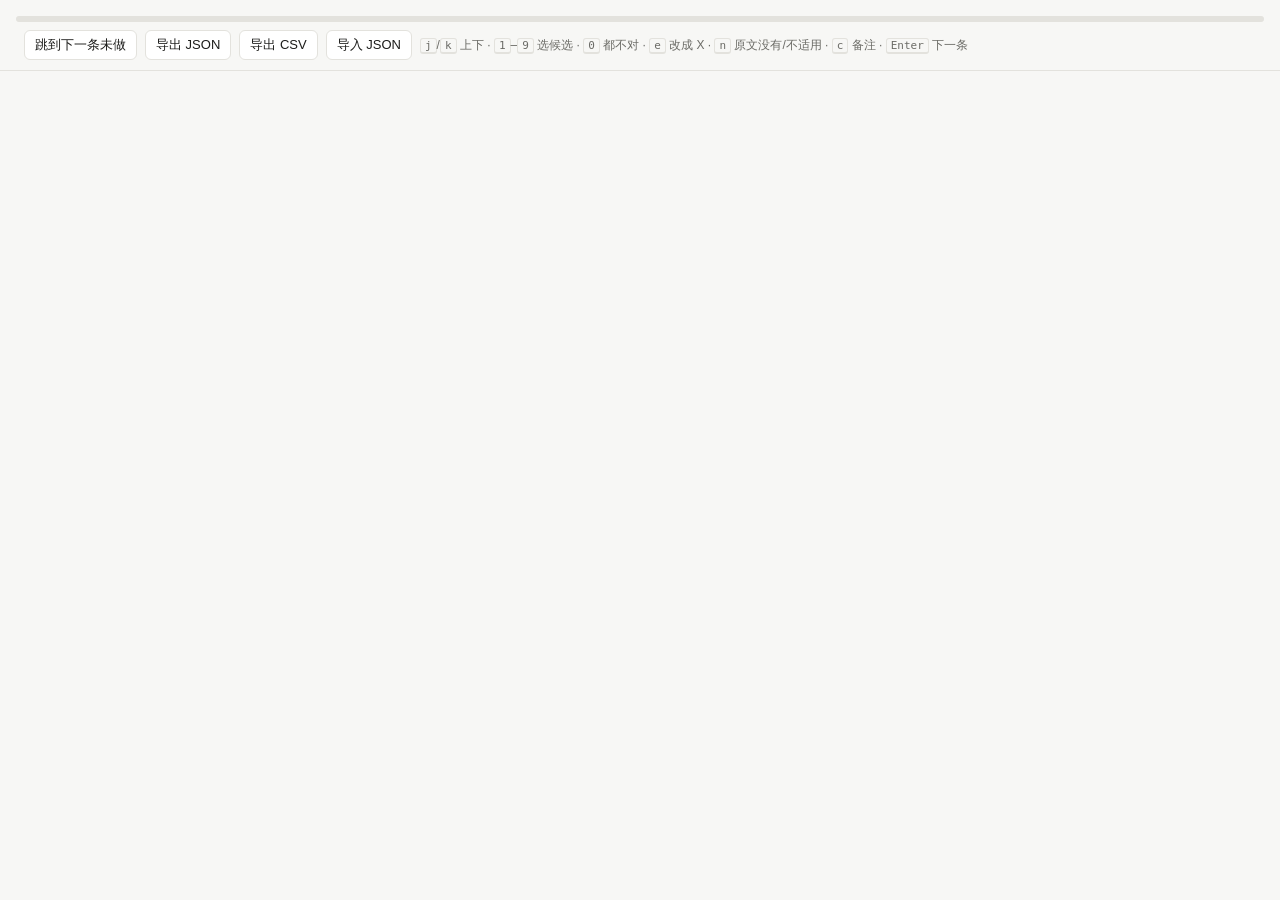
<file: eval/review_table_template.html>
<!doctype html>
<html lang="zh-CN">
<head>
<meta charset="utf-8">
<meta name="viewport" content="width=device-width, initial-scale=1">
<title>__TITLE__</title>
<style>
  :root {
    --bg: #f7f7f5; --card: #ffffff; --ink: #1d1d1b; --muted: #6b6b66; --line: #e3e2dd;
    --accent: #2f6fdd; --ok: #1f8a4c; --bad: #c2412d; --warn: #b7791f; --mark: #fff3a3; --focus: #2f6fdd33;
  }
  @media (prefers-color-scheme: dark) {
    :root { --bg: #161615; --card: #1f1f1d; --ink: #ecebe6; --muted: #a09f98; --line: #34332f;
            --accent: #7aa7ff; --ok: #5cc98a; --bad: #ff8a73; --warn: #f0b85a; --mark: #5c5216; --focus: #7aa7ff33; }
  }
  * { box-sizing: border-box; }
  body { margin: 0; background: var(--bg); color: var(--ink);
         font: 15px/1.5 -apple-system, "PingFang SC", "Hiragino Sans GB", "Microsoft YaHei", sans-serif; }
  header { position: sticky; top: 0; z-index: 5; background: var(--bg); border-bottom: 1px solid var(--line);
           padding: 10px 16px; }
  header h1 { font-size: 17px; margin: 0 0 6px; }
  .bar { height: 6px; background: var(--line); border-radius: 3px; overflow: hidden; }
  .bar > div { height: 100%; background: var(--ok); width: 0; transition: width .2s; }
  .tools { display: flex; flex-wrap: wrap; gap: 8px; align-items: center; margin-top: 8px; font-size: 13px; color: var(--muted); }
  button, select, input { font: inherit; color: var(--ink); }
  button { background: var(--card); border: 1px solid var(--line); border-radius: 6px; padding: 4px 10px; cursor: pointer; }
  button:hover { border-color: var(--accent); }
  main { max-width: 1100px; margin: 0 auto; padding: 12px 16px 80px; }
  h2 { font-size: 15px; margin: 22px 0 8px; display: flex; gap: 10px; align-items: baseline; flex-wrap: wrap; }
  h2 small { color: var(--muted); font-weight: normal; }
  .row { background: var(--card); border: 1px solid var(--line); border-radius: 8px; padding: 10px 12px; margin: 8px 0;
         scroll-margin-top: 110px; }
  .row.focus { outline: 3px solid var(--focus); border-color: var(--accent); }
  .row.done { border-left: 4px solid var(--ok); }
  .head { display: flex; gap: 10px; align-items: baseline; flex-wrap: wrap; }
  .field { font-weight: 600; }
  .ptype { color: var(--muted); font-size: 13px; }
  .def { color: var(--muted); font-size: 12px; margin: 2px 0 6px; }
  .agree { color: var(--ok); font-size: 12px; }
  .cands { display: grid; gap: 6px; }
  .cand { display: grid; grid-template-columns: 26px 1fr; gap: 8px; border: 1px solid var(--line); border-radius: 6px;
          padding: 6px 8px; cursor: pointer; }
  .cand.picked { border-color: var(--ok); background: color-mix(in srgb, var(--ok) 10%, transparent); }
  .key { font: 12px ui-monospace, Menlo, monospace; color: var(--muted); border: 1px solid var(--line); border-radius: 4px;
         text-align: center; height: 20px; line-height: 18px; }
  .val { font-variant-numeric: tabular-nums; }
  .val b { font-weight: 600; }
  .base { color: var(--muted); font-size: 12px; margin-left: 6px; }
  pre.snip { margin: 6px 0 0; padding: 6px 8px; background: var(--bg); border-radius: 4px; font: 12px/1.45 ui-monospace,
             "SF Mono", Menlo, monospace; white-space: pre-wrap; word-break: break-all; max-height: 170px; overflow: auto; }
  pre.snip .hitline { background: color-mix(in srgb, var(--accent) 10%, transparent); display: block; }
  mark { background: var(--mark); color: inherit; padding: 0 1px; }
  .actions { display: flex; flex-wrap: wrap; gap: 6px; margin-top: 8px; font-size: 13px; }
  .actions button.on { border-color: var(--bad); color: var(--bad); }
  .actions button.na.on { border-color: var(--warn); color: var(--warn); }
  .edit { display: none; gap: 6px; align-items: center; flex-wrap: wrap; margin-top: 6px; font-size: 13px; }
  .edit.show { display: flex; }
  .edit input[type=text] { width: 170px; padding: 3px 6px; border: 1px solid var(--line); border-radius: 4px; background: var(--card); }
  .comment { width: 100%; margin-top: 6px; padding: 3px 6px; border: 1px solid var(--line); border-radius: 4px;
             background: var(--card); display: none; }
  .comment.show { display: block; }
  .status { margin-left: auto; font-size: 12px; color: var(--muted); }
  .help { font-size: 12px; color: var(--muted); }
  kbd { font: 11px ui-monospace, Menlo, monospace; border: 1px solid var(--line); border-bottom-width: 2px; border-radius: 3px; padding: 0 4px; }
  a { color: var(--accent); }
  @media (max-width: 640px) {
    .base { display: block; margin: 0; }
    header { position: static; }
    .tools .help { display: none; }
  }
</style>
</head>
<body>
<header>
  <h1 id="title"></h1>
  <div class="bar"><div id="bar"></div></div>
  <div class="tools">
    <span id="count"></span>
    <button id="next-todo">跳到下一条未做</button>
    <button id="export-json">导出 JSON</button>
    <button id="export-csv">导出 CSV</button>
    <label><button id="import-btn" type="button">导入 JSON</button><input id="import" type="file" accept=".json" hidden></label>
    <span class="help"><kbd>j</kbd>/<kbd>k</kbd> 上下 · <kbd>1</kbd>–<kbd>9</kbd> 选候选 · <kbd>0</kbd> 都不对 ·
      <kbd>e</kbd> 改成 X · <kbd>n</kbd> 原文没有/不适用 · <kbd>c</kbd> 备注 · <kbd>Enter</kbd> 下一条</span>
  </div>
</header>
<main id="main"></main>
<script>
const DATA = /*__DATA__*/null;
const KEY = "review:" + DATA.id;
const UNITS = [["元", 1], ["千元", 1e3], ["万元", 1e4], ["百万元", 1e6], ["亿元", 1e8], ["十亿", 1e9], ["每股（元）", 1]];
let answers = {};
try { answers = JSON.parse(localStorage.getItem(KEY) || "{}"); } catch (e) { answers = {}; }
let focus = 0;

function save() {
  try { localStorage.setItem(KEY, JSON.stringify(answers)); } catch (e) { /* private mode: keep in memory */ }
  progress();
}
function esc(s) { return String(s ?? "").replace(/[&<>"]/g, c => ({"&": "&amp;", "<": "&lt;", ">": "&gt;", '"': "&quot;"}[c])); }

function snippetHTML(sn) {
  if (!sn) return '<pre class="snip">（没有在原文定位到这个数字）</pre>';
  const re = new RegExp(sn.hl, "g");
  const body = sn.lines.map((l, i) => {
    const h = esc(l).replace(re, m => "<mark>" + m + "</mark>");
    return i === sn.hit ? '<span class="hitline">' + h + "</span>" : h;
  }).join("\n");
  return '<pre class="snip">' + body + '</pre><div class="help">第 ' + sn.page + ' 页 · <a href="' + esc(sn.url) +
         '" target="_blank" rel="noopener">打开 PDF 此页</a></div>';
}

function render() {
  const main = document.getElementById("main");
  document.getElementById("title").textContent = DATA.title;
  let html = "", company = null;
  DATA.rows.forEach((r, i) => {
    if (r.company !== company) {
      company = r.company;
      html += '<h2>' + esc(r.company) + ' <small>' + esc(r.report) + ' · 期末 ' + esc(r.period_end) +
              ' · <a href="' + esc(r.doc_url) + '" target="_blank" rel="noopener">PDF</a></small></h2>';
    }
    const cands = r.candidates.map((c, k) =>
      '<div class="cand" data-row="' + i + '" data-k="' + k + '"><div class="key">' + (k + 1) + '</div><div>' +
      '<span class="val"><b>' + esc(c.display) + '</b></span><span class="base">= ' + esc(c.base) + '</span>' +
      snippetHTML(c.snippet) + '</div></div>').join("") ||
      '<div class="help">没有候选值：请按原文用“改成 X”填写，或标“原文没有”。</div>';
    html += '<section class="row" id="row' + i + '" data-row="' + i + '">' +
      '<div class="head"><span class="field">' + esc(r.field_name) + '</span><span class="ptype">' +
      esc(r.ptype_name) + '（' + esc(r.ptype) + '）</span>' + (r.agree ? '<span class="agree">各来源一致</span>' : '') +
      (r.kind === "dispute" ? '<span class="agree" style="color:var(--bad)">争议：自动答案（XBRL/AKShare）与多数方法不同</span>' :
       r.kind === "pending" ? '<span class="ptype">无自动答案</span>' : '') +
      '<span class="status" id="st' + i + '"></span></div>' +
      '<div class="def">口径：' + esc(r.definition) + '</div>' +
      '<div class="cands">' + cands + '</div>' +
      '<div class="actions">' +
        '<button data-act="none" data-row="' + i + '">都不对 <kbd>0</kbd></button>' +
        '<button data-act="edit" data-row="' + i + '">改成 X <kbd>e</kbd></button>' +
        '<button class="na" data-act="na" data-row="' + i + '">原文没有 / 不适用 <kbd>n</kbd></button>' +
        '<button data-act="comment" data-row="' + i + '">备注 <kbd>c</kbd></button>' +
        '<button data-act="clear" data-row="' + i + '">清除</button>' +
      '</div>' +
      '<div class="edit" id="edit' + i + '">原文数字 <input type="text" id="ev' + i + '" placeholder="如 401,243 或 (2,353)">' +
        '<select id="eu' + i + '">' + UNITS.map((u, j) => '<option value="' + j + '">' + u[0] + '</option>').join("") + '</select>' +
        '<select id="ec' + i + '"><option>CNY</option><option>HKD</option><option>USD</option></select>' +
        '<span class="base" id="eb' + i + '"></span><button data-act="save-edit" data-row="' + i + '">保存</button></div>' +
      '<input class="comment" id="cm' + i + '" placeholder="备注（例如：口径不同的原因）">' +
      '</section>';
  });
  main.innerHTML = html;
  DATA.rows.forEach((r, i) => paint(i));
  progress();
}

function parseRaw(s) {
  const t = s.replace(/[,\s，]/g, "");
  const neg = /^\(.*\)$/.test(t) || /^[-−–]/.test(t);
  const v = parseFloat(t.replace(/[()−–-]/g, ""));
  return isNaN(v) ? null : (neg ? -v : v);
}
function editValue(i) {
  const v = parseRaw(document.getElementById("ev" + i).value || "");
  const u = UNITS[+document.getElementById("eu" + i).value];
  return v === null ? null : {value: v * u[1], raw: document.getElementById("ev" + i).value, unit: u[0],
                              currency: document.getElementById("ec" + i).value};
}

function paint(i) {
  const a = answers[DATA.rows[i].id];
  const row = document.getElementById("row" + i);
  row.classList.toggle("done", !!a && a.decision !== undefined);
  row.querySelectorAll(".cand").forEach(el => el.classList.toggle("picked", !!a && a.decision === "pick" && +el.dataset.k === a.k));
  row.querySelectorAll(".actions button").forEach(b => b.classList.toggle("on",
    !!a && ((b.dataset.act === "none" && a.decision === "none") || (b.dataset.act === "na" && a.decision === "na") ||
            (b.dataset.act === "edit" && a.decision === "edit"))));
  const st = document.getElementById("st" + i);
  st.textContent = !a ? "未做" : {pick: "已选候选 " + (a.k + 1), none: "都不对（待补值）", edit: "已改为 " + (a.raw || "") + " " + (a.unit || ""),
                                 na: "原文没有 / 不适用"}[a.decision] || "";
  const cm = document.getElementById("cm" + i);
  if (a && a.comment) { cm.value = a.comment; cm.classList.add("show"); }
}

function setAnswer(i, patch) {
  const id = DATA.rows[i].id;
  const prev = answers[id] || {};
  answers[id] = Object.assign({}, prev, patch, {at: new Date().toISOString()});
  if (patch.decision && patch.decision !== "edit") { delete answers[id].value; delete answers[id].raw; delete answers[id].unit; }
  if (patch.decision && patch.decision !== "pick") delete answers[id].k;
  save(); paint(i);
}

function pick(i, k) {
  const c = DATA.rows[i].candidates[k];
  if (!c) return;
  setAnswer(i, {decision: "pick", k: k, value: c.value, currency: c.currency});
  answers[DATA.rows[i].id].value = c.value; answers[DATA.rows[i].id].currency = c.currency; save();
}

function setFocus(i, scroll = true) {
  focus = Math.max(0, Math.min(DATA.rows.length - 1, i));
  document.querySelectorAll(".row").forEach(r => r.classList.remove("focus"));
  const el = document.getElementById("row" + focus);
  el.classList.add("focus");
  if (scroll) el.scrollIntoView({block: "nearest", behavior: "smooth"});
}

function progress() {
  const n = DATA.rows.length, done = DATA.rows.filter(r => answers[r.id] && answers[r.id].decision).length;
  document.getElementById("bar").style.width = (n ? 100 * done / n : 0) + "%";
  const left = n - done;
  document.getElementById("count").textContent = done + " / " + n + " 已完成" +
    (left ? " · 剩余约 " + Math.max(1, Math.round(left * 25 / 60)) + " 分钟" : " · 全部完成，请导出");
}

function act(i, a) {
  if (a === "none") setAnswer(i, {decision: "none"});
  else if (a === "na") setAnswer(i, {decision: "na"});
  else if (a === "clear") { delete answers[DATA.rows[i].id]; save(); paint(i); }
  else if (a === "edit") { const e = document.getElementById("edit" + i); e.classList.add("show"); document.getElementById("ev" + i).focus(); }
  else if (a === "comment") { const c = document.getElementById("cm" + i); c.classList.add("show"); c.focus(); }
  else if (a === "save-edit") {
    const v = editValue(i);
    if (!v) { document.getElementById("eb" + i).textContent = "数字无法识别"; return; }
    setAnswer(i, Object.assign({decision: "edit"}, v));
    document.getElementById("edit" + i).classList.remove("show");
  }
}

document.addEventListener("click", e => {
  const c = e.target.closest(".cand");
  if (c && !e.target.closest("a")) { setFocus(+c.dataset.row, false); pick(+c.dataset.row, +c.dataset.k); return; }
  const b = e.target.closest("button[data-act]");
  if (b) { setFocus(+b.dataset.row, false); act(+b.dataset.row, b.dataset.act); }
  const r = e.target.closest(".row");
  if (r && !b && !c) setFocus(+r.dataset.row, false);
});
document.addEventListener("input", e => {
  const m = e.target.id.match(/^(ev|eu|ec)(\d+)$/);
  if (m) { const v = editValue(+m[2]); document.getElementById("eb" + m[2]).textContent = v ? "= " + v.value.toLocaleString() + " " + v.currency : ""; }
});
document.addEventListener("change", e => {
  const m = e.target.id.match(/^cm(\d+)$/);
  if (m) setAnswer(+m[1], {comment: e.target.value});
});
document.addEventListener("keydown", e => {
  if (e.target.matches("input, select, textarea")) {
    if (e.key === "Enter") { const m = e.target.id.match(/^(ev|eu|ec)(\d+)$/); if (m) act(+m[2], "save-edit"); e.target.blur(); }
    if (e.key === "Escape") e.target.blur();
    return;
  }
  if (e.metaKey || e.ctrlKey || e.altKey) return;
  if (e.key === "j" || e.key === "Enter") { setFocus(focus + 1); e.preventDefault(); }
  else if (e.key === "k") setFocus(focus - 1);
  else if (/^[1-9]$/.test(e.key)) pick(focus, +e.key - 1);
  else if (e.key === "0") act(focus, "none");
  else if (e.key === "e") { act(focus, "edit"); e.preventDefault(); }
  else if (e.key === "n") act(focus, "na");
  else if (e.key === "c") { act(focus, "comment"); e.preventDefault(); }
});

function download(name, text, type) {
  const a = document.createElement("a");
  a.href = URL.createObjectURL(new Blob([text], {type}));
  a.download = name; a.click(); URL.revokeObjectURL(a.href);
}
document.getElementById("export-json").onclick = () =>
  download(DATA.id + "_answers.json", JSON.stringify({table: DATA.id, exported_at: new Date().toISOString(), answers}, null, 1), "application/json");
document.getElementById("export-csv").onclick = () => {
  const head = ["id", "company", "field", "period_type", "decision", "value_base", "currency", "raw", "unit", "comment"];
  const lines = [head.join(",")].concat(DATA.rows.map(r => {
    const a = answers[r.id] || {};
    return [r.id, r.company, r.field, r.ptype, a.decision || "", a.value ?? "", a.currency || "", a.raw || "", a.unit || "", a.comment || ""]
      .map(x => '"' + String(x).replace(/"/g, '""') + '"').join(",");
  }));
  download(DATA.id + "_answers.csv", "﻿" + lines.join("\n"), "text/csv");
};
document.getElementById("import-btn").onclick = () => document.getElementById("import").click();
document.getElementById("import").onchange = e => {
  const f = e.target.files[0]; if (!f) return;
  f.text().then(t => { const d = JSON.parse(t); Object.assign(answers, d.answers || {}); save(); DATA.rows.forEach((r, i) => paint(i)); });
};
document.getElementById("next-todo").onclick = () => {
  const i = DATA.rows.findIndex((r, j) => j > focus && !(answers[r.id] && answers[r.id].decision));
  const k = i >= 0 ? i : DATA.rows.findIndex(r => !(answers[r.id] && answers[r.id].decision));
  if (k >= 0) setFocus(k);
};

render();
setFocus(0, false);
</script>
</body>
</html>
</file>
